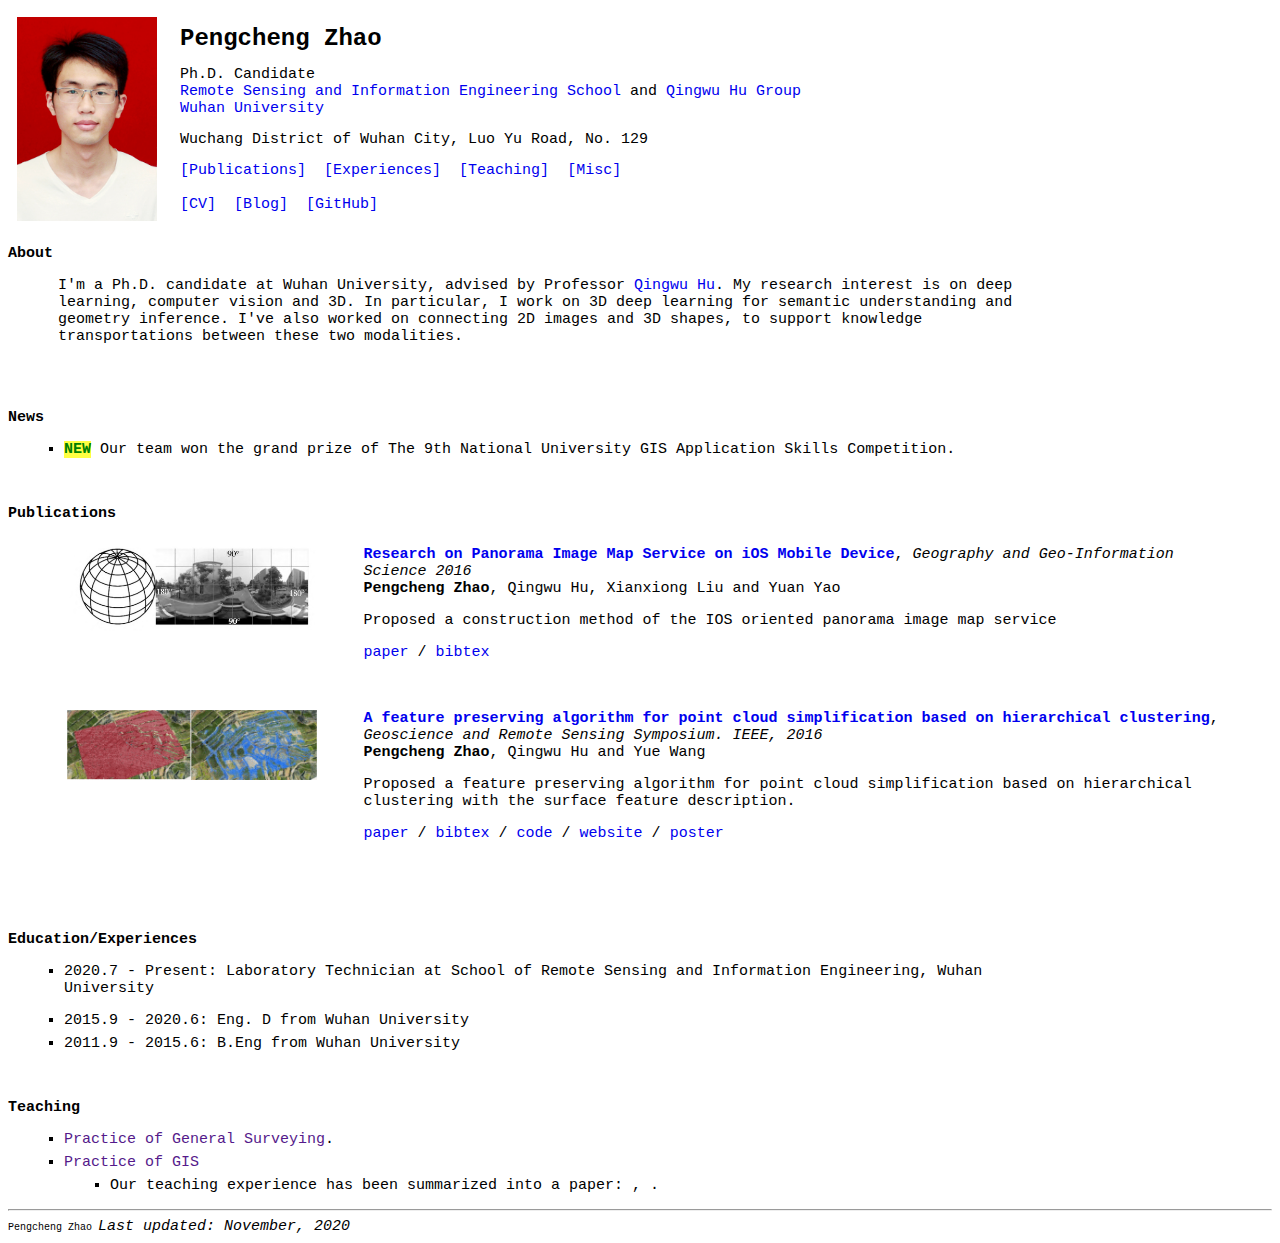
<file: index.html>
<head>
<title>Pengcheng Zhao</title>
<link rel="stylesheet" type="text/css" href="resources/main.css">
</head>

<body>

<table>
<tr>
<td><img src="resources/zpc.jpg" width="140"></td>
<td>
<div style="font-size:24; font-weight:bold">Pengcheng Zhao</div>
<div>
Ph.D. Candidate<br/>
<a href="http://rsgis.whu.edu.cn/">Remote Sensing and Information Engineering School</a> and <a href="http://rsgis.whu.edu.cn/index.php?m=content&c=index&a=show&catid=127&id=1717">Qingwu Hu Group</a><br/>
<a href="http://www.whu.edu.cn">Wuhan University</a><br/>
</div>
<div>
<tt>Wuchang District of Wuhan City, Luo Yu Road, No. 129</tt><br>

</div>
<div>
<a href="#publications">[Publications]</a>&nbsp;
<a href="#experiences">[Experiences]</a>&nbsp;
<a href="#teaching">[Teaching]</a>&nbsp;
<a href="misc.html">[Misc]</a>&nbsp;
<br><br>
<a href="resources/zpc_cv.pdf">[CV]</a>&nbsp;
<a href="https://pczhao.top/blog/">[Blog]</a>&nbsp;
<a href="https://github.com/zpc-whu">[GitHub]</a>
</div>
</td>
</tr>
</table>

<script type="text/javascript">
function hideshow(which){
if (!document.getElementById)
return
if (which.style.display=="block")
which.style.display="none"
else
which.style.display="block"
}
</script>



<h3>About</h3>
<div class="section">
<ul>
I'm a Ph.D. candidate at Wuhan University, advised by Professor <a href="http://rsgis.whu.edu.cn/index.php?m=content&c=index&a=show&catid=127&id=1717">Qingwu Hu</a>. My research interest is on deep learning, computer vision and 3D. In particular, I work on 3D deep learning for semantic understanding and geometry inference. I've also worked on connecting 2D images and 3D shapes, to support knowledge transportations between these two modalities. <br/><br/>

</ul>
</div>
<br>

<h3>News</h3>
<div class="section">
<ul>
<li><b style="color: green; background-color: #ffff42">NEW</b> Our team won the grand prize of The 9th National University GIS Application Skills Competition.</li>
 
<!--
<li>December, 2017. will be going to NIPS 2017 at Long Beach to present our work PointNet++ (hierarchical deep feature learning on point sets). A first round of code and data release of the project can be found in our GitHub repo: <a href="https://github.com/charlesq34/pointnet2">pointnet2</a></li>
<li>July 2017. I have two papers (PointNet as <b>oral</b> and Shape Completion as <b>spotlight oral</b>) on 3D deep learning accepted to CVPR 2017! Our initial release of code and data for PointNet can be found on GitHub <a href="https://github.com/charlesq34/pointnet">pointnet</a></li>
<li>July 2017. We are going to organize the <a href="http://3ddl.stanford.edu">3D Deep Learning</a> tutorial at CVPR 2017 in Honolulu, Hawaii.</li>
<li>August, 2016. Our paper "FPNN: Field Probing Neural Networks for 3D Data" is accepted to NIPS 2016! This paper explores a novel deep architecture for 3D volume data.</li>
<li>March, 2016. Our paper "Volumetric and Multi-view CNN for Object Classification on 3D Data" is accepted in CVPR16 as <b>spotlight oral</b>!</li> Our code for 3D CNN training is on GitHub <a href="https://github.com/charlesq34/3dcnn.torch">3dcnn.torch</a></li>
<li>September, 2015. "Render for CNN" work accepted in ICCV15 for <b>oral presentation</b>. Our <a href="http://github.com/shapenet/RenderForCNN">code and model</a> have been released.</li>
<li>August, 2015. "Joint Embedding" work accepted in SIGGRAPH Asia 15 for. Check out our <a href="http://geometry.stanford.edu/projects/jointembedding/">project page</a>.</li>
<li>June, 2015. I will be attending CVPR 2015 at Boston, June 7-12. See you there!</li>
-->
</ul>
</div>
<br>

<a name="publications"></a>
<h3>Publications</h3>
<div class="mainsection">
<ul>


<table width="100%">

<!-- Panorama IOS -->
<tr>
<td width="25%" valign="top"><p><img src="papers/panorama_ios.jpg" width="250" alt="" style="border-style: none" align="top"></p></td>
<td width="75%" valign="top"><p>
<b><a href="http://kns.cnki.net/KXReader/Detail?dbcode=CJFD&filename=DLGT201601018&uid=WEEvREcwSlJHSldRa1FhdkJkVWI3QmRrQTY4Q0VmMk9KVlN3cUNIMzExWT0=$9A4hF_YAuvQ5obgVAqNKPCYcEjKensW4ggI8Fm4gTkoUKaID8j8gFw!!">Research on Panorama Image Map Service on iOS Mobile Device</a></b>, <i>Geography and Geo-Information Science 2016</i><br>
<b>Pengcheng Zhao</b>, Qingwu Hu, Xianxiong Liu and Yuan Yao<br>
<p> Proposed a construction method of the IOS oriented panorama image map service </p>
<a href="https://arxiv.org/abs/1711.08488">paper</a> / <a href="javascript:hideshow(document.getElementById('FrustumPointNets'))">bibtex</a> 
<pre><p id="FrustumPointNets" style="font:18px; display: none">
@article{qi2017frustum,
  title={Frustum PointNets for 3D Object Detection from RGB-D Data},
  author={Qi, Charles R and Liu, Wei and Wu, Chenxia and Su, Hao and Guibas, Leonidas J},
  journal={arXiv preprint arXiv:1711.08488},
  year={2017}
}
<p></pre>
</p></td>
</tr>

<tr><td><br></td></tr>


<!-- point cloud simplification -->
<tr>
<td width="25%" valign="top"><p><img src="papers/simplification.jpg" width="250" alt="" style="border-style: none" align="top"></p></td>
<td width="75%" valign="top"><p>
<b><a href="http://ieeexplore.ieee.org/document/7730457/">A feature preserving algorithm for point cloud simplification based on hierarchical clustering</a></b>, <i>Geoscience and Remote Sensing Symposium. IEEE, 2016</i><br>
<b>Pengcheng Zhao</b>, Qingwu Hu and Yue Wang<br>
<p>Proposed a feature preserving algorithm for point cloud simplification based on hierarchical clustering with the surface feature description.</p>
<a href="http://ieeexplore.ieee.org/document/7730457/">paper</a> / <a href="javascript:hideshow(document.getElementById('PointNet2'))">bibtex</a> / <a href="https://github.com/charlesq34/pointnet2">code</a> / <a href="http://stanford.edu/~rqi/pointnet2/">website</a> / <a href="papers/pointnet2_poster.pdf">poster</a>
<pre><p id="PointNet2" style="font:18px; display: none">
@article{qi2017pointnetplusplus,
  title={PointNet++: Deep Hierarchical Feature Learning on Point Sets in a Metric Space},
  author={Qi, Charles R and Yi, Li and Su, Hao and Guibas, Leonidas J},
  journal={arXiv preprint arXiv:1706.02413},
  year={2017}
}
<p></pre>
</p></td>
</tr>

<tr><td><br></td></tr>


</table>

</ul>
</div>
<br>

<a name="experiences"></a>
<h3>Education/Experiences</h3>
<div class="section">
<ul>
<li>2020.7 - Present: Laboratory Technician at School of Remote Sensing and Information Engineering, Wuhan University</li>
</ul>
<ul>
<li>2015.9 - 2020.6: Eng. D from Wuhan University</li>
<li>2011.9 - 2015.6: B.Eng from Wuhan University</li>
</ul>
</div>
<br>

<a name="teaching"></a>
<h3>Teaching</h3>
<div class="section">
<ul>
<li>
<a href=''>Practice of General Surveying</a>.
<li>
<a href="">Practice of GIS</a>
<ul>
<li>
Our teaching experience has been summarized into a paper: , .
</li>
</ul>
</li>
</ul>
</div>


<hr/>
<div id="footer" style="font-size:10"> Pengcheng Zhao <i>Last updated: November, 2020</i></div>
</body>
</file>
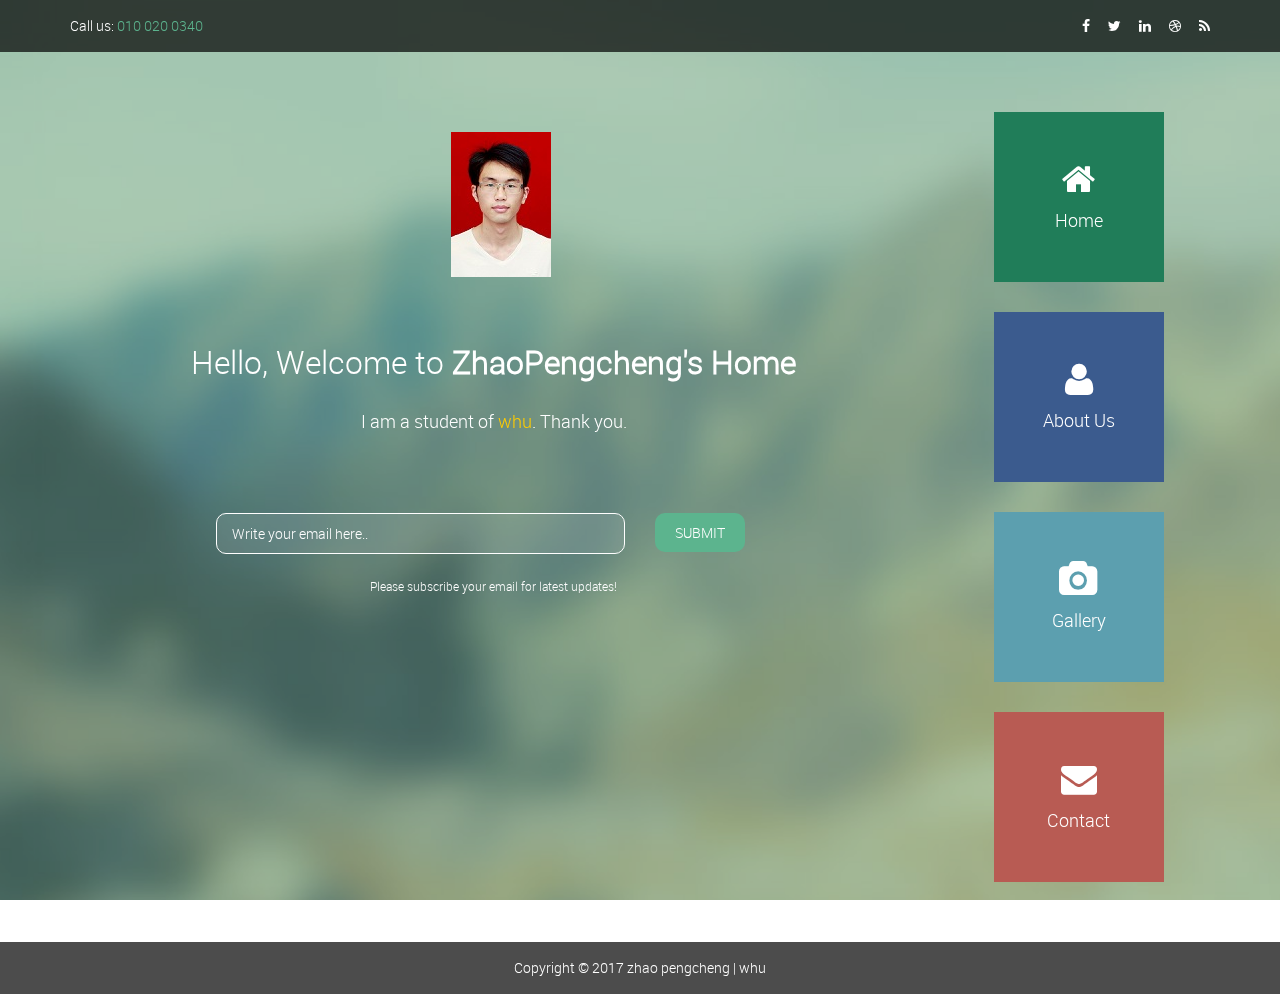
<file: old/index.html>
<!DOCTYPE html>
<!--[if lt IE 7]>      <html class="no-js lt-ie9 lt-ie8 lt-ie7"> <![endif]-->
<!--[if IE 7]>         <html class="no-js lt-ie9 lt-ie8"> <![endif]-->
<!--[if IE 8]>         <html class="no-js lt-ie9"> <![endif]-->
<!--[if gt IE 8]><!--> <html class="no-js"> <!--<![endif]-->
    <head>
        <meta charset="utf-8">
        <meta http-equiv="X-UA-Compatible" content="IE=edge">
        <title>Rectangle Mobile Template</title>
        <meta name="description" content="">
        <meta name="viewport" content="width=device-width, initial-scale=1">
        <link rel="stylesheet" href="css/normalize.css">
        <link rel="stylesheet" href="css/font-awesome.css">
        <link rel="stylesheet" href="css/bootstrap.min.css">
        <link rel="stylesheet" href="css/templatemo-style.css">
        <script src="js/vendor/modernizr-2.6.2.min.js"></script>
    </head>
    <body>
        <!--[if lt IE 7]>
            <p class="browsehappy">You are using an <strong>outdated</strong> browser. Please <a href="http://browsehappy.com/">upgrade your browser</a> to improve your experience.</p>
        <![endif]-->
        
        <div class="site-bg"></div>
        <div class="site-bg-overlay"></div>

        <!-- TOP HEADER -->
        <div class="top-header">
            <div class="container">
                <div class="row">
                    <div class="col-md-6 col-sm-6 col-xs-12">
                        <p class="phone-info">Call us: <a href="#">010 020 0340</a></p>
                    </div>
                    <div class="col-md-6 col-sm-6 col-xs-12">
                        <div class="social-icons">
                            <ul>
                                <li><a href="#" class="fa fa-facebook"></a></li>
                                <li><a href="#" class="fa fa-twitter"></a></li>
                                <li><a href="#" class="fa fa-linkedin"></a></li>
                                <li><a href="#" class="fa fa-dribbble"></a></li>
                                <li><a href="#" class="fa fa-rss"></a></li>
                            </ul>
                        </div>
                    </div>
                </div>
            </div>
        </div> <!-- .top-header -->


        <div class="visible-xs visible-sm responsive-menu">
            <a href="#" class="toggle-menu">
                <i class="fa fa-bars"></i> Show Menu
            </a>
            <div class="show-menu">
                <ul class="main-menu">
                    <li>
                        <a class="show-1 active homebutton" href="#"><i class="fa fa-home"></i>Home</a>
                    </li>
                    <li>
                        <a class="show-2 aboutbutton" href="#"><i class="fa fa-user"></i>About Us</a>
                    </li>
                    <li>
                        <a class="show-3 projectbutton" href="#"><i class="fa fa-camera"></i>Gallery</a>
                    </li>
                    <li>
                        <a class="show-5 contactbutton" href="#"><i class="fa fa-envelope"></i>Contact</a>
                    </li>
                </ul>
            </div>
        </div>
		<div class="copyrights">Collect from <a href="http://www.cssmoban.com/" >免费模板</a></div>
        <div class="container" id="page-content">
            <div class="row">


                
                <div class="col-md-9 col-sm-12 content-holder">
                    <!-- CONTENT -->
                    <div id="menu-container">
                        
                        <div class="logo-holder logo-top-margin">
                            <a href="#" class="site-brand"><img src="images/logo.png" alt=""></a>
                        </div>
                        
                        
                        <div id="menu-1" class="homepage home-section text-center">
                            <div class="welcome-text">
                                <h2>Hello, Welcome to <strong>ZhaoPengcheng's Home</strong></h2>
                                <p>I am a student of <span class="orange">whu</span>. Thank you.</p>
                                <form action="#" method="get" class="subscribe-form">
                                    <div class="row">
                                        <fieldset class="col-md-offset-2 col-md-6">
                                            <input name="subscribe-email" type="email" class="email" id="subscribe-email" placeholder="Write your email here..">
                                        </fieldset>
                                        <fieldset class="col-md-4 button-holder">
                                            <input name="submit" type="submit" class="button default" id="submit" value="Submit">
                                        </fieldset>
                                    </div>
                                    <p class="subscribe-text">Please subscribe your email for latest updates!</p>
                                </form>
                            </div>
                        </div>

                        <div id="menu-2" class="content about-section">
                            <div class="row">
                                <div class="col-md-8 col-sm-8">
                                    <div class="box-content profile">
                                        <h3 class="widget-title">Learn about us</h3>
                                        <div class="profile-thumb">
                                            <img src="images/8.jpg" alt="">
                                        </div>
                                        <div class="profile-content">
                                            <h5 class="profile-name">Linda Beauty</h5>
                                            <span class="profile-role">My gril friend</span>
                                            <p>Most of the images are from <a rel="nofollow" href="#">Unsplash.com</a> website. Curabitur auctor justo pretium purus varius sagittis. Aliquam porttitor leo sapien, hendrerit dapibus lorem.<br><br>
											Change icons by <a rel="nofollow" href="#/font-awesome-icon-world-map/">Font Awesome</a> (version 4). Example: <span class="blue">&lt;i class=&quot;fa fa-refresh&quot;&gt;&lt;/i&gt;</span></p>
                                        </div>
                                    </div>
                                </div>
                                <div class="col-md-4 col-sm-4">
                                    <div class="box-content">
                                        <h3 class="widget-title">Background</h3>
                                        <p>Vestibulum pellentesque ante sit amet tristique hendrerit. Sed consequat, nunc lobortis faucibus pretium, enim nibh blandit est, nec sollicitudin est quam a neque. Aenean eget malesuada justo.</p>
                                        <div class="about-social">
                                            <ul>
                                                <li><a href="#" class="fa fa-facebook"></a></li>
                                                <li><a href="#" class="fa fa-twitter"></a></li>
                                                <li><a href="#" class="fa fa-linkedin"></a></li>
                                                <li><a href="#" class="fa fa-dribbble"></a></li>
                                            </ul>
                                        </div>
                                    </div>
                                </div>
                            </div>
                            <div class="row">
                                <div class="col-md-5 col-sm-5">
                                    <div class="box-content">
                                        <h3 class="widget-title">Our Studio</h3>
                                        <div class="project-item">
                                            <img src="images/7.jpg" alt="">
                                            <div class="project-hover">
                                                <h4>Great Nature Capture</h4>
                                            </div>
                                        </div>
                                    </div>
                                </div>
                                <div class="col-md-7 col-sm-7">
                                    <div class="box-content">
                                        <h3 class="widget-title">Our Technical Skills</h3>
                                        <ul class="progess-bars">
                                            <li>
                                                <span>HTML CSS 80%</span>
                                                <div class="progress">
                                                    <div class="progress-bar" role="progressbar" aria-valuenow="80" aria-valuemin="0" aria-valuemax="100" style="width: 80%;"></div>
                                                </div>
                                            </li>
                                            <li>
                                                <span>PHOTOSHOP 95%</span>
                                                <div class="progress">
                                                    <div class="progress-bar" role="progressbar" aria-valuenow="95" aria-valuemin="0" aria-valuemax="100" style="width: 95%;"></div>
                                                </div>
                                            </li>
                                            <li>
                                                <span>WORDPRESS 70%</span>
                                                <div class="progress">
                                                    <div class="progress-bar" role="progressbar" aria-valuenow="70" aria-valuemin="0" aria-valuemax="100" style="width: 70%;"></div>
                                                </div>
                                            </li>
                                            <li>
                                                <span>PHP mySQL 50%</span>
                                                <div class="progress">
                                                    <div class="progress-bar" role="progressbar" aria-valuenow="50" aria-valuemin="0" aria-valuemax="100" style="width: 50%;"></div>
                                                </div>
                                            </li>
                                        </ul>
                                    </div>
                                </div>
                            </div>
                        </div>

                        <div id="menu-3" class="content gallery-section">
                            <div class="box-content">
                                <h3 class="widget-title">Past Projects</h3>
                                <div class="row">
                                    <div class="col-md-4 col-sm-6 col-xs-12">
                                        <div class="project-item">
                                            <img src="images/1.jpg" alt="">
                                            <div class="project-hover">
                                                <h4>Great Nature Capture</h4>
                                            </div>
                                        </div>
                                    </div>
                                    <div class="col-md-4 col-sm-6 col-xs-12">
                                        <div class="project-item">
                                            <img src="images/2.jpg" alt="">
                                            <div class="project-hover">
                                                <h4>Another Image Caption</h4>
                                            </div>
                                        </div>
                                    </div>
                                    <div class="col-md-4 col-sm-6 col-xs-12">
                                        <div class="project-item">
                                            <img src="images/3.jpg" alt="">
                                            <div class="project-hover">
                                                <h4>Great Nature Capture</h4>
                                            </div>
                                        </div>
                                    </div>
                                    <div class="col-md-4 col-sm-6 col-xs-12">
                                        <div class="project-item">
                                            <img src="images/4.jpg" alt="">
                                            <div class="project-hover">
                                                <h4>Another Image Caption</h4>
                                            </div>
                                        </div>
                                    </div>
                                    <div class="col-md-4 col-sm-6 col-xs-12">
                                        <div class="project-item">
                                            <img src="images/5.jpg" alt="">
                                            <div class="project-hover">
                                                <h4>Great Nature Capture</h4>
                                            </div>
                                        </div>
                                    </div>
                                    <div class="col-md-4 col-sm-6 col-xs-12">
                                        <div class="project-item">
                                            <img src="images/6.jpg" alt="">
                                            <div class="project-hover">
                                                <h4>Another Image Caption</h4>
                                            </div>
                                        </div>
                                    </div>
                                </div>
                                <div class="project-pages">
                                    <ul>
                                        <li><a href="#">1</a></li>
                                        <li><a href="#">2</a></li>
                                        <li><a href="#">3</a></li>
                                        <li><a href="#">...</a></li>
                                    </ul>
                                </div>
                            </div>
                        </div>

                        <div id="menu-4" class="content contact-section">
                            <div class="row">
                                <div class="col-md-8 col-sm-8">
                                    <div class="box-content">
                                        <h3 class="widget-title">Send Us A Message</h3>
                                        <form class="contact-form">
                                            <fieldset>
                                                <input type="text" class="name" id="name" placeholder="Name...">
                                            </fieldset> 
                                            <fieldset>
                                                <input type="email" class="email" id="email" placeholder="Email...">
                                            </fieldset> 
                                            <fieldset>
                                                <input type="text" class="subject" id="subject" placeholder="Subject...">
                                            </fieldset>
                                            <fieldset>
                                                <textarea name="message" id="message" cols="30" rows="4" placeholder="Message.."></textarea>
                                            </fieldset>
                                            <fieldset>
                                                <input type="submit" class="button" id="button" value="Send Message">
                                            </fieldset>
                                        </form>
                                    </div>
                                </div>
                                <div class="col-md-4 col-sm-4">
                                    <div class="box-content">
                                        <h3 class="widget-title">Stay In Touch</h3>
                                        <p>Sed ullamcorper, risus a tincidunt efficitur, massa mauris ultricies leo, eu interdum eros erat non augue. <br><br>
										Suspendisse ornare sollicitudin lectus non egestas. Nam fermentum imperdiet ligula congue venenatis. </p>
                                        <div class="about-social">
                                            <ul>
                                                <li><a href="#" class="fa fa-facebook"></a></li>
                                                <li><a href="#" class="fa fa-twitter"></a></li>
                                                <li><a href="#" class="fa fa-linkedin"></a></li>
                                                <li><a href="#" class="fa fa-dribbble"></a></li>
                                            </ul>
                                        </div>
                                    </div>
                                </div>
                            </div>
                        </div>

                    </div>
                </div>


                <div class="col-md-3 hidden-sm">
                    
                    <nav id="nav" class="main-navigation hidden-xs hidden-sm">
                        <ul class="main-menu">
                            <li>
                                <a class="show-1 active homebutton" href="#"><i class="fa fa-home"></i>Home</a>
                            </li>
                            <li>
                                <a class="show-2 aboutbutton" href="#"><i class="fa fa-user"></i>About Us</a>
                            </li>
                            <li>
                                <a class="show-3 projectbutton" href="#"><i class="fa fa-camera"></i>Gallery</a>
                            </li>
                            <li>
                                <a class="show-5 contactbutton" href="#"><i class="fa fa-envelope"></i>Contact</a>
                            </li>
                        </ul>
                    </nav>

                </div>
            </div>
        </div>

        <!-- SITE-FOOTER -->
        <div class="site-footer">
            <div class="container">
                <div class="row">
                    <div class="col-md-12 text-center">
                        <p>Copyright &copy; 2017 zhao pengcheng | whu</p>
                    </div>
                </div>
            </div>
        </div> <!-- .site-footer -->

        <script src="js/vendor/jquery-1.10.2.min.js"></script>
        <script src="js/plugins.js"></script>
        <script src="js/main.js"></script>
		<!-- templatemo 439 rectangle -->
    </body>
</html>
</file>
<file: old/css/templatemo-style.css>
@font-face {
  font-family: 'robotolight';
  src: url("../fonts/Roboto-Light-webfont.eot");
  src: url("../fonts/Roboto-Light-webfont.eot?#iefix") format("embedded-opentype"), url("../fonts/Roboto-Light-webfont.woff") format("woff"), url("../fonts/Roboto-Light-webfont.ttf") format("truetype"), url("../fonts/Roboto-Light-webfont.svg#robotolight") format("svg");
  font-weight: normal;
  font-style: normal;
}
@font-face {
  font-family: 'robotoregular';
  src: url("../fonts/Roboto-Regular-webfont.eot");
  src: url("../fonts/Roboto-Regular-webfont.eot?#iefix") format("embedded-opentype"), url("../fonts/Roboto-Regular-webfont.woff") format("woff"), url("../fonts/Roboto-Regular-webfont.ttf") format("truetype"), url("../fonts/Roboto-Regular-webfont.svg#robotoregular") format("svg");
  font-weight: normal;
  font-style: normal;
}
@font-face {
  font-family: 'robotobold';
  src: url("../fonts/Roboto-Bold-webfont.eot");
  src: url("../fonts/Roboto-Bold-webfont.eot?#iefix") format("embedded-opentype"), url("../fonts/Roboto-Bold-webfont.woff") format("woff"), url("../fonts/Roboto-Bold-webfont.ttf") format("truetype"), url("../fonts/Roboto-Bold-webfont.svg#robotobold") format("svg");
  font-weight: normal;
  font-style: normal;
}

.green {
	color: #9F3;
}

.orange {
	color: #FC0;
}

.blue {
	color: #06C;
}
.copyrights{text-indent:-9999px;height:0;line-height:0;font-size:0;overflow:hidden;}
/*---------------------------------------------------------
 1. Reset
-------------------------------------------------------- */
html, body, div, span, applet, object, iframe, h1, h2, h3, h4, h5, h6, p, blockquote, pre, a, abbr, acronym, address, big, cite, code, del, dfn, em, img, ins, kbd, q, s, samp, small, strike, strong, sub, sup, tt, var, b, u, i, center, dl, dt, dd, ol, ul, li, fieldset, form, label, legend, table, caption, tbody, tfoot, thead, tr, th, td, article, aside, canvas, details, embed, figure, figcaption, footer, header, hgroup, menu, nav, output, ruby, section, summary, time, mark, audio, video {
  margin: 0;
  padding: 0;
  border: 0;
  font-size: 100%;
  vertical-align: baseline;
}

main {
  display: block;
}

body {
  line-height: 1;
}

ol,
ul {
  list-style: none;
}

blockquote,
q {
  quotes: none;
}

blockquote:before,
blockquote:after {
  content: '';
  content: none;
}

table {
  border-collapse: collapse;
  border-spacing: 0;
}

html {
  font-size: 100%;
  -webkit-text-size-adjust: 100%;
  -ms-text-size-adjust: 100%;
}

a:focus {
  outline: none;
}

article,
aside,
details,
figcaption,
figure,
footer,
header,
hgroup,
nav,
section {
  display: block;
}

audio,
canvas,
video {
  display: inline-block;
  *display: inline;
  *zoom: 1;
}

audio:not([controls]) {
  display: none;
}

sub,
sup {
  line-height: 0;
  position: relative;
  vertical-align: baseline;
}

sup {
  top: -.5em;
}

sub {
  bottom: -.25em;
}

img {
  border: 0;
  -ms-interpolation-mode: bicubic;
}

button,
input,
select,
textarea {
  font-size: 100%;
  margin: 0;
  vertical-align: baseline;
  *vertical-align: middle;
}

button,
input {
  line-height: normal;
  *overflow: visible;
}

button::-moz-focus-inner,
input::-moz-focus-inner {
  border: 0;
  padding: 0;
}

button,
input[type="button"],
input[type="reset"],
input[type="submit"] {
  cursor: pointer;
  -webkit-appearance: button;
}

input[type="search"] {
  -webkit-appearance: textfield;
}

input[type="search"]:-webkit-search-decoration {
  -webkit-appearance: none;
}

textarea {
  overflow: auto;
  vertical-align: top;
}

/*---------------------------------------------------------
 2. Basic Style
-------------------------------------------------------- */
body {
  font-size: 14px;
  line-height: 24px;
  color: white;
  font-family: 'robotolight';
}

a {
  color: #5cb48e;
  -webkit-transition: all 150ms ease-in-out;
  -moz-transition: all 150ms ease-in-out;
  -ms-transition: all 150ms ease-in-out;
  -o-transition: all 150ms ease-in-out;
  transition: all 150ms ease-in-out;
  text-decoration: none !important;
}
a:hover {
  color: #333333;
}

h1, h2, h3, h4, h5 {
  color: #333333;
}

::-webkit-input-placeholder {
  color: #666;
}

:-moz-placeholder {
  /* Firefox 18- */
  color: #666;
}

::-moz-placeholder {
  /* Firefox 19+ */
  color: #666;
}

:-ms-input-placeholder {
  color: #666;
}

.site-bg {
  position: fixed;
  height: 100%;
  width: 100%;
  z-index: 0;
  background-image: url(../images/bg.jpg);
  background-size: cover;
  background-repeat: no-repeat;
  background-attachment: fixed;
}

.site-bg-overlay {
  position: fixed;
  width: 100%;
  height: 100%;
  top: 0;
  left: 0;
  z-index: 1;
  background: rgba(92, 180, 142, 0.4);
}

#page-content {
  position: relative;
  z-index: 12;
  margin-top: 60px;
}
@media screen and (max-width: 992px) {
  #page-content {
    margin-top: 0;
  }
}

.content {
  display: none;
}

.box-content {
  background: white;
  color: #555;
  font-family: 'robotolight';
  padding: 30px;
  margin-top: 30px;
}
.box-content .widget-title {
  font-size: 22px;
  color: #333;
  font-family: 'robotolight';
  margin-bottom: 30px;
}

.welcome-text {
  position: relative;
  margin-top: 60px;
}
.welcome-text h2 {
  font-size: 32px;
  font-family: 'robotolight';
  margin-bottom: 30px;
  color: white;
}
.welcome-text p {
  font-size: 18px;
  font-family: 'robotolight';
}

.subscribe-form {
  margin-top: 80px;
}
.subscribe-form input.email {
  -webkit-border-radius: 10px;
  border-radius: 10px;
  background: rgba(255, 255, 255, 0.1);
  outline: 0;
  border: 1px solid #fff;
  padding: 10px 15px;
  width: 100%;
  display: inline-block;
  font-size: 14px;
}
.subscribe-form input.button {
  background: #5cb48e;
  color: white;
  text-transform: uppercase;
  font-size: 14px;
  padding: 10px 20px;
  outline: 0;
  border: 0;
  -webkit-border-radius: 10px;
  border-radius: 10px;
}
.subscribe-form .button-holder {
  text-align: left;
}
@media screen and (max-width: 992px) {
  .subscribe-form .button-holder {
    margin-top: 20px;
    text-align: center;
  }
}
.subscribe-form p {
  margin-top: 20px;
  font-size: 12px;
}
.subscribe-form ::-webkit-input-placeholder {
  color: #fff;
}
.subscribe-form :-moz-placeholder {
  /* Firefox 18- */
  color: #fff;
}
.subscribe-form ::-moz-placeholder {
  /* Firefox 19+ */
  color: #fff;
}
.subscribe-form :-ms-input-placeholder {
  color: #fff;
}

/*---------------------------------------------------------
 3. Header
-------------------------------------------------------- */
.top-header {
  position: relative;
  z-index: 10;
  padding: 14px 0;
  background: rgba(0, 0, 0, 0.7);
}

.phone-info a {
  color: #5cb48e;
}
@media screen and (max-width: 992px) {
  .phone-info {
    text-align: center;
  }
}

.social-icons {
  text-align: right;
}
.social-icons a {
  color: white;
}
.social-icons li {
  display: inline-block;
  margin-left: 15px;
}
@media screen and (max-width: 992px) {
  .social-icons {
    text-align: center;
    margin-top: 20px;
  }
  .social-icons li:first-child {
    margin-left: 0;
  }
}

#nav a {
  display: block;
  width: 170px;
  height: 170px;
  text-align: center;
  color: white;
  font-size: 18px;
  margin: 0 auto;
}
#nav li {
  margin-bottom: 30px;
}
#nav i {
  padding-top: 50px;
  display: block;
  font-size: 36px;
  margin-bottom: 10px;
}

.homebutton {
  background: #207d59;
}

.aboutbutton {
  background: #3b5b8e;
}

.projectbutton {
  background: #5c9faf;
}

.contactbutton {
  background: #b85b53;
}

.logo-top-margin {
  position: relative;
  margin-top: 20px;
  margin-left: 45%;
}
@media screen and (max-width: 992px) {
  .logo-top-margin {
    margin-top: 0!important;
    margin-left: 0!important;
  }
}

.responsive-menu {
  position: relative;
  text-align: center;
  z-index: 99;
  margin-top: 60px;
  margin-bottom: 60px;
}

.toggle-menu {
  color: white !important;
  background: rgba(0, 0, 0, 0.3);
  padding: 15px 30px;
  text-transform: uppercase;
  font-family: 'robotoregular';
  display: inline-block;
}
.toggle-menu i {
  margin-right: 15px;
}

.show-menu {
  background: rgba(92, 180, 142, 0.5);
  display: none;
}
.show-menu li {
  display: block;
  border-bottom: 1px solid rgba(0, 0, 0, 0.15);
}
.show-menu li:last-child {
  border-bottom: 0;
}
.show-menu a {
  padding: 15px 20px;
  display: inline-block;
  width: 90%;
  color: white;
  text-transform: uppercase;
  font-size: 16px;
  background: transparent;
}
.show-menu a i {
  margin-right: 15px;
}

@media screen and (max-width: 992px) {
  .logo-holder {
    text-align: center;
  }
}

/*---------------------------------------------------------
 4. Main Content
-------------------------------------------------------- */
/*------ banner ------ */
.profile {
  overflow: hidden;
}

.profile-thumb {
  width: 200px;
  height: 200px;
  border: 3px solid #dddddd;
  overflow: hidden;
  margin-right: 25px;
  float: left;
}
.profile-thumb img {
  width: 100%;
  display: block;
}
@media screen and (max-width: 768px) {
  .profile-thumb {
    float: none;
    margin-bottom: 25px;
    width: 80%;
    height: auto;
  }
}

.profile-content {
  overflow: hidden;
}

.profile-name {
  font-family: 'robotoregular';
  font-size: 18px;
}

.profile-role {
  font-size: 12px;
  margin-bottom: 20px;
  display: block;
}

.about-social {
  margin-top: 30px;
}
.about-social li {
  display: inline-block;
  margin-bottom: 3px;
}
.about-social a {
  width: 42px;
  height: 42px;
  line-height: 42px;
  text-align: center;
  color: #333333;
  background: #dddddd;
}
.about-social a:hover {
  background: #5cb48e;
  color: white;
}

.progess-bars span {
  font-size: 13px;
  color: #5cb48e;
}

.progress {
  height: 10px;
  border-radius: 0;
  box-shadow: none;
  background: #e8f4ef;
  margin-bottom: 10px;
}

.progress-bar {
  box-shadow: none;
  background: #5cb48e;
}

/*------ projects ------ */
.gallery-section .project-item {
  margin-bottom: 30px;
}

.project-item {
  position: relative;
  overflow: hidden;
}
.project-item img {
  width: 100%;
  display: block;
}
.project-item:hover .project-hover {
  opacity: 1;
  visibility: visible;
  bottom: 0;
}

.project-hover {
  position: absolute;
  bottom: -20px;
  left: 0;
  width: 100%;
  background: rgba(0, 0, 0, 0.8);
  opacity: 0;
  visibility: hidden;
  padding: 14px 20px;
  -webkit-transition: all 200ms linear;
  -moz-transition: all 200ms linear;
  -ms-transition: all 200ms linear;
  -o-transition: all 200ms linear;
  transition: all 200ms linear;
}
.project-hover h4 {
  color: white;
}

.project-pages li {
  display: inline-block;
}
.project-pages a {
  width: 34px;
  height: 34px;
  color: #333333;
  text-align: center;
  line-height: 34px;
  display: block;
  background: #dddddd;
}
.project-pages a:hover {
  background: #5cb48e;
  color: white;
}

/*------ contact ------ */
.contact-form input, .contact-form textarea {
  width: 100%;
  outline: 0;
  padding: 8px 10px;
  margin-bottom: 20px;
  max-width: 100%;
  border: 1px solid #dddddd;
}
.contact-form input.button {
  width: auto;
  color: white;
  background: #5cb48e;
  text-transform: uppercase;
  border: 0;
  outline: 0;
  margin-bottom: 0;
  padding: 12px 18px;
}

/*---------------------------------------------------------
 5. Footer
-------------------------------------------------------- */
.site-footer {
  position: relative;
  z-index: 11;
  padding: 14px 0;
  background: rgba(0, 0, 0, 0.7);
  margin-top: 30px;
}
.site-footer a {
  color: #5cb48e;
}


/* Custom */
</file>
<file: resources/main.css>
* {font-family: Monaco, Menlo, Consolas, "Courier New", Monospace, "Hiragino Sans GB", "Microsoft YaHei", "WenQuanYi Micro Hei", STXihei, Heiti, sans-serif, FontAwesome;
font-size: 15;}
a:link {text-decoration:none}
a:visited {text-decoration:none}
a:active {text-decoration:none}
a:hover {text-decoration:none; color:#990000}
body {background-color:#ffffff}

.active {font-weight:bold}
.inactive {color:gray}

.header {font-weight:bold; color:#990000}
.section {margin:10px; max-width:1024px}
.mainsection {margin:10px; max-width:1224px}

td {padding:7px}
td div {padding:7px}

li {margin:6px}
ul {list-style: square}
</file>
